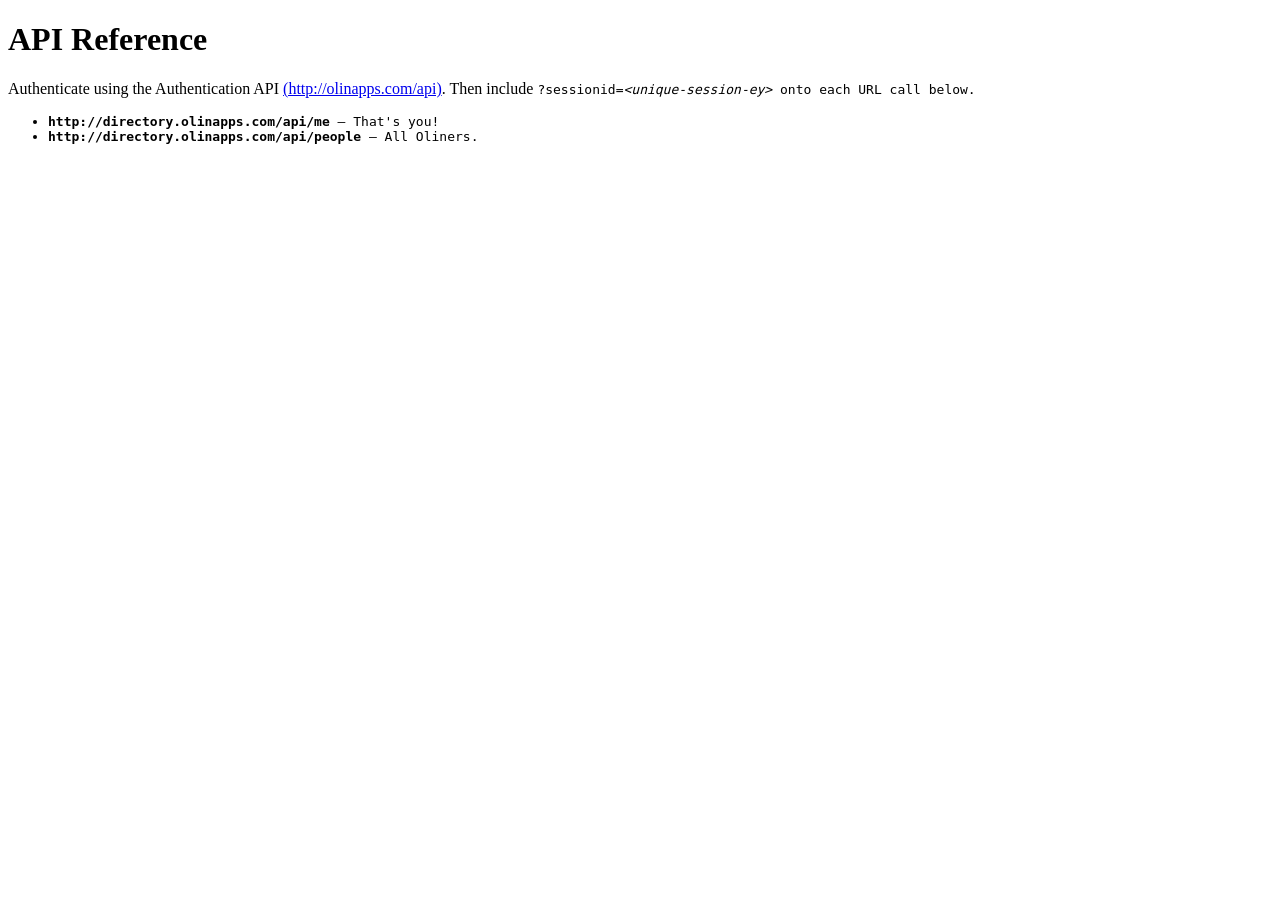
<file: templates/api.html>
<!DOCTYPE html>

<h1>API Reference</h1>

<p>Authenticate using the Authentication API <a href="http://olinapps.com/api">(http://olinapps.com/api)</a>. Then include <code>?sessionid=<em>&lt;unique-session-ey&gt;</em> onto each URL call below.</p>

<ul>
	<li><b>http://directory.olinapps.com/api/me</b> &mdash; That's you!</li>
	<li><b>http://directory.olinapps.com/api/people</b> &mdash; All Oliners.</li>
</ul>
</file>
